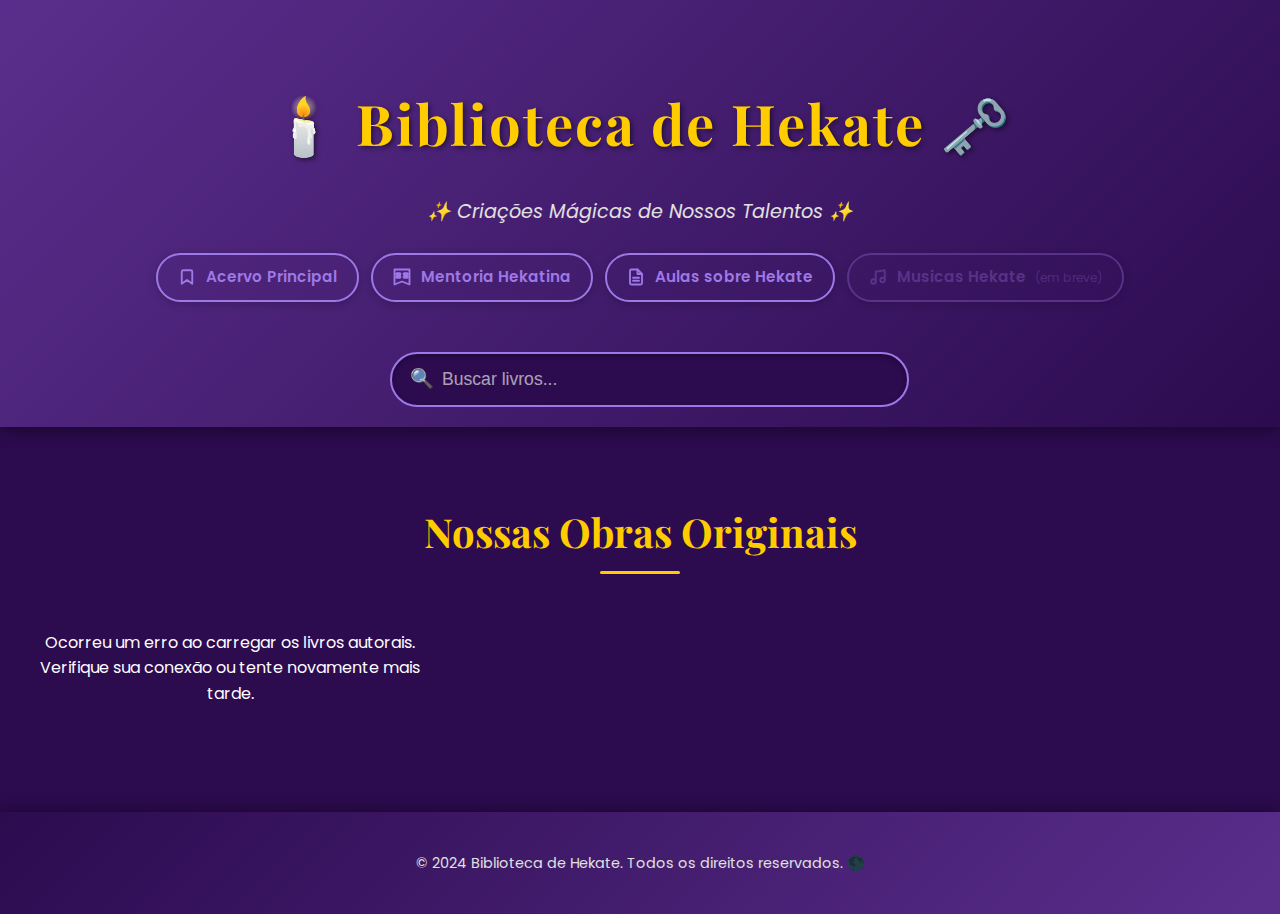
<file: autorais.html>
<!DOCTYPE html>
<html lang="pt-BR">
<head>
    <meta charset="UTF-8">
    <link rel="icon" href="favicon.png" type="image/png">
    <meta name="viewport" content="width=device-width, initial-scale=1.0">
    <title>Biblioteca de Hekate - Livros Autorais</title>
    <link rel="stylesheet" href="style.css">
    <link href="https://fonts.googleapis.com/css2?family=Playfair+Display:wght@700&family=Poppins:wght@300;400;600&display=swap" rel="stylesheet">
</head>
<body>
    <header class="main-header">
        <div class="header-content">
            <h1>🕯️ Biblioteca de Hekate 🗝️</h1>
            <p class="ostara-message">✨ Criações Mágicas de Nossos Talentos ✨</p>

            <nav class="main-nav">
                <a href="index.html" class="nav-button">
                    <svg xmlns="http://www.w3.org/2000/svg" width="18" height="18" viewBox="0 0 24 24" fill="none" stroke="currentColor" stroke-width="2.5" stroke-linecap="round" stroke-linejoin="round"><path d="M19 21l-7-5-7 5V5a2 2 0 0 1 2-2h10a2 2 0 0 1 2 2z"></path></svg>
                    <span>Acervo Principal</span>
                </a>
                <a href="https://caminhodatocha.site" target="_blank" class="nav-button"> <svg xmlns="http://www.w3.org/2000/svg" width="18" height="18" viewBox="0 0 24 24" fill="none" stroke="currentColor" stroke-width="2.5" stroke-linecap="round" stroke-linejoin="round">
                        <path d="M2 2v20l10-4 10 4V2H2z" />
                        <path d="M9 13H5c-.55 0-1-.45-1-1s.45-1 1-1h4c.55 0 1 .45 1 1s-.45 1-1 1zM19 13h-4c-.55 0-1-.45-1-1s.45-1 1-1h4c.55 0 1 .45 1 1s-.45 1-1 1zM19 9h-4c-.55 0-1-.45-1-1s.45-1 1-1h4c.55 0 1 .45 1 1s-.45 1-1 1zM9 9H5c-.55 0-1-.45-1-1s.45-1 1-1h4c.55 0 1 .45 1 1s-.45 1-1 1z" />
                    </svg>
                    <span>Mentoria Hekatina</span>
                </a>
                <a href="https://aulashekate.site" target="_blank" class="nav-button">
                    <svg xmlns="http://www.w3.org/2000/svg" width="18" height="18" viewBox="0 0 24 24" fill="none" stroke="currentColor" stroke-width="2.5" stroke-linecap="round" stroke-linejoin="round"><path d="M14 2H6a2 2 0 0 0-2 2v16a2 2 0 0 0 2 2h12a2 2 0 0 0 2-2V8z"></path><polyline points="14 2 14 8 20 8"></polyline><line x1="16" y1="13" x2="8" y2="13"></line><line x1="16" y1="17" x2="8" y2="17"></line></svg>
                    <span>Aulas sobre Hekate</span>
                </a>
                <a href="javascript:void(0);" class="nav-button soon">
                    <svg xmlns="http://www.w3.org/2000/svg" width="18" height="18" viewBox="0 0 24 24" fill="none" stroke="currentColor" stroke-width="2.5" stroke-linecap="round" stroke-linejoin="round"><path d="M9 18V5l12-2v13"></path><circle cx="6" cy="18" r="3"></circle><circle cx="18" cy="16" r="3"></circle></svg>
                    <span>Musicas Hekate <small>(em breve)</small></span>
                </a>
            </nav>
            <div class="search-container">
                <input type="text" id="search" placeholder="Buscar livros...">
                <span class="search-icon">🔍</span>
            </div>
        </div>
    </header>

    <main class="main-content">
        <section id="library-section">
            <h2>Nossas Obras Originais</h2>
            <div id="pdf-list" class="book-grid">
                <div id="loading-spinner" class="loading-spinner">
                    <div class="spinner-key">🔑</div>
                    <div class="spinner-text">Abrindo os portais...</div>
                </div>
            </div>
        </section>
    </main>
    
    <footer class="main-footer">
        <p>&copy; 2024 Biblioteca de Hekate. Todos os direitos reservados. 🌑</p>
    </footer>

    <script src="script-autorais.js"></script>
</body>
</html>
</file>
<file: style.css>
/* Paleta de Cores Mística e Moderna */
:root {
    --primary-dark: #2c0b4f; /* Roxo Escuro Profundo */
    --primary-medium: #5a2e8c; /* Roxo Vibrante */
    --primary-light: #9d78e6; /* Lilás Claro */
    --accent-gold: #ffcc00; /* Dourado para Destaques */
    --text-light: #fdfdff; /* Quase Branco */
    --text-dark: #e0e0e0; /* Cinza Claro para Textos Secundários */
    --card-background: #4a2578; /* Roxo para Card */
    --border-color: #6a3e9c; /* Borda dos cards */
}

/* Base Global */
body {
    font-family: 'Poppins', sans-serif;
    margin: 0;
    padding: 0;
    background-color: var(--primary-dark);
    color: var(--text-light);
    text-align: center;
    line-height: 1.6;
    overflow-x: hidden; /* Evita scroll horizontal indesejado */
}

h1, h2, h3 {
    font-family: 'Playfair Display', serif;
    color: var(--accent-gold);
    margin-bottom: 0.5em;
}

/* Header Principal */
.main-header {
    background: linear-gradient(135deg, var(--primary-medium) 0%, var(--primary-dark) 100%);
    padding: 40px 20px 20px;
    box-shadow: 0 4px 15px rgba(0, 0, 0, 0.4);
    position: relative;
    z-index: 10;
}

.header-content {
    max-width: 1200px;
    margin: 0 auto;
    display: flex;
    flex-direction: column;
    align-items: center;
}

.main-header h1 {
    font-size: 3.5em; /* Título maior */
    margin-bottom: 0.2em;
    letter-spacing: 2px;
    text-shadow: 2px 2px 5px rgba(0,0,0,0.5);
}

.ostara-message {
    font-size: 1.2em;
    color: var(--text-dark);
    margin-bottom: 25px;
    font-style: italic;
}

/* === NAVEGAÇÃO REFEITA === */
.main-nav {
    margin-bottom: 30px;
    display: flex; /* Para os botões ficarem lado a lado */
    gap: 12px; /* <-- MUDANÇA: Era 15px */
    flex-wrap: wrap; /* Quebra linha em telas pequenas */
    justify-content: center;
}

.nav-button {
    background: transparent; /* Fundo transparente */
    color: var(--primary-light); /* Cor do texto e SVG */
    border: 2px solid var(--primary-light); /* Borda lilás */
    padding: 10px 20px; /* <-- MUDANÇA: Era 10px 24px */
    border-radius: 30px;
    font-size: 0.95em; /* <-- MUDANÇA: Era 1.0em */
    font-weight: 600;
    cursor: pointer;
    transition: all 0.3s ease;
    text-decoration: none;
    display: inline-flex;
    align-items: center;
    justify-content: center;
    box-shadow: 0 2px 8px rgba(0, 0, 0, 0.2); /* Sombra sutil */
}

.nav-button svg {
    margin-right: 10px; /* Espaço entre ícone e texto */
    /* A cor é herdada do 'color' do .nav-button */
}

.nav-button:hover {
    background: var(--primary-light); /* Fundo lilás no hover */
    color: var(--primary-dark); /* Texto escuro no hover */
    border-color: var(--primary-light); /* Garante a borda */
    transform: translateY(-3px);
    box-shadow: 0 6px 15px rgba(157, 120, 230, 0.4); /* Brilho lilás */
}

/* Botão "Em Breve" */
.nav-button.soon {
    background: transparent;
    color: var(--border-color); /* Cor mais apagada (roxo médio) */
    border-color: var(--border-color); /* Borda apagada */
    cursor: not-allowed; /* Cursor de "não permitido" */
    opacity: 0.7;
}

.nav-button.soon:hover {
    /* Sem efeito de hover */
    background: transparent;
    color: var(--border-color);
    border-color: var(--border-color);
    transform: none;
    box-shadow: 0 2px 8px rgba(0, 0, 0, 0.2);
}

.nav-button.soon small {
    font-size: 0.8em;
    font-weight: 400;
    margin-left: 5px;
    opacity: 0.8;
}
/* === FIM DA NAVEGAÇÃO === */


/* Campo de Busca */
.search-container {
    position: relative;
    width: 90%;
    max-width: 500px;
    margin-top: 20px;
}

#search {
    width: calc(100% - 60px); /* Ajusta a largura para o ícone */
    padding: 15px 25px 15px 50px; /* Mais padding para o ícone */
    border: 2px solid var(--primary-light);
    border-radius: 30px;
    background: var(--primary-dark);
    color: var(--text-light);
    font-size: 1.1em;
    box-shadow: inset 0 2px 5px rgba(0, 0, 0, 0.3);
    transition: border-color 0.3s ease, box-shadow 0.3s ease;
}

#search::placeholder {
    color: var(--text-dark);
    opacity: 0.7;
}

#search:focus {
    border-color: var(--accent-gold);
    box-shadow: 0 0 0 3px rgba(255, 204, 0, 0.3);
    outline: none;
}

.search-icon {
    position: absolute;
    left: 20px;
    top: 50%;
    transform: translateY(-50%);
    color: var(--primary-light);
    font-size: 1.2em;
    pointer-events: none; /* Garante que o clique passe para o input */
}

/* Conteúdo Principal e Grid de Livros */
.main-content {
    padding: 40px 20px;
    max-width: 1200px;
    margin: 0 auto;
}

#library-section h2 {
    font-size: 2.5em;
    margin-bottom: 40px;
    position: relative;
    display: inline-block;
    padding-bottom: 10px;
}

#library-section h2::after {
    content: '';
    position: absolute;
    left: 50%;
    bottom: 0;
    transform: translateX(-50%);
    width: 80px;
    height: 3px;
    background: var(--accent-gold);
    border-radius: 2px;
}

/* === LAYOUT DE CARDS === */
.book-grid {
    display: grid;
    grid-template-columns: repeat(auto-fill, minmax(280px, 1fr)); /* Cards mais largos */
    gap: 30px;
    justify-content: center;
}

.pdf-item {
    background: var(--card-background); /* Fundo sólido para o card */
    border-radius: 15px;
    box-shadow: 0 8px 20px rgba(0,0,0,0.5);
    border: 1px solid var(--border-color);
    transition: transform 0.3s ease, box-shadow 0.3s ease;
    
    display: flex; /* Para organizar capa, título e botão */
    flex-direction: column;
    align-items: center; /* Centraliza horizontalmente */
    
    padding-bottom: 20px; /* Espaço na parte de baixo */
    overflow: hidden; /* Garante que a capa não saia das bordas arredondadas */
}

.pdf-item:hover {
    transform: translateY(-8px) scale(1.02);
    box-shadow: 0 12px 25px rgba(0,0,0,0.6);
}

/* Container da Capa */
.pdf-cover-container {
    width: 100%; /* Ocupa toda a largura do card */
    height: 350px; /* Altura fixa para a capa, ajuste se quiser mais comprida/curta */
    overflow: hidden; /* Corta o que passar das bordas para a capa ficar "encaixada" */
    border-radius: 15px 15px 0 0; /* Bordas arredondadas só na parte de cima */
    margin-bottom: 15px; /* Espaço entre a capa e o título */
    position: relative;
}

.pdf-cover-image {
    width: 100%;
    height: 100%;
    object-fit: cover; /* Faz a imagem cobrir todo o container, cortando se necessário */
    object-position: center top; /* Centraliza a imagem e foca no topo */
    transition: transform 0.3s ease; /* Transição suave para o hover */
}

.pdf-item:hover .pdf-cover-image {
    transform: scale(1.05); /* Zoom sutil na capa ao passar o mouse */
}


/* Container de Informações (Título e Botão) */
.pdf-info-container {
    padding: 0 20px; /* Padding nas laterais, sem padding top/bottom aqui */
    width: 100%;
    display: flex;
    flex-direction: column;
    align-items: center;
    flex-grow: 1; /* Ocupa o espaço restante */
    justify-content: space-between; /* Empurra o botão para baixo */
}

.book-title {
    font-family: 'Poppins', sans-serif; /* Fonte para o título */
    font-size: 1.1em;
    font-weight: 600;
    color: var(--text-light);
    margin-bottom: 15px; /* Espaço entre o título e o botão */
    line-height: 1.4;
    text-shadow: 1px 1px 3px rgba(0,0,0,0.5); /* Sombra suave para legibilidade */
}

.view-button {
    text-decoration: none;
    color: var(--primary-dark);
    background: var(--accent-gold);
    font-weight: bold;
    display: inline-block;
    padding: 12px 25px;
    border-radius: 30px;
    transition: all 0.3s ease;
    box-shadow: 0 4px 10px rgba(0, 0, 0, 0.2);
    width: 80%; /* Botão mais largo */
    margin-top: auto; /* Empurra o botão para o final do container */
}

.view-button:hover {
    background: var(--primary-light);
    transform: translateY(-2px);
    box-shadow: 0 6px 12px rgba(0, 0, 0, 0.3);
}

/* === FIM DO LAYOUT DE CARDS === */


/* Footer */
.main-footer {
    background: linear-gradient(135deg, var(--primary-dark) 0%, var(--primary-medium) 100%);
    color: var(--text-dark);
    padding: 25px 20px;
    margin-top: 50px;
    font-size: 0.9em;
    box-shadow: 0 -4px 15px rgba(0, 0, 0, 0.3);
}

/* Animação de Carregamento (Chave ou Tocha Animada) */
.loading-spinner {
    display: flex;
    flex-direction: column;
    align-items: center;
    justify-content: center;
    width: 100%;
    min-height: 250px; /* Garante espaço para a animação */
    position: relative; /* Para centralizar bem */
    color: var(--primary-light);
    font-size: 1.2em;
    font-weight: 600;
}

.spinner-key {
    font-size: 5em; /* Tamanho do ícone da chave */
    color: var(--accent-gold);
    animation: rotateAndGlow 4s infinite ease-in-out; /* Animação de rotação e brilho */
    text-shadow: 0 0 10px var(--accent-gold), 0 0 20px rgba(255, 204, 0, 0.7);
    margin-bottom: 20px;
}

@keyframes rotateAndGlow {
    0% { transform: rotateY(0deg); opacity: 1; }
    25% { transform: rotateY(90deg); opacity: 0.8; }
    50% { transform: rotateY(180deg); opacity: 1; }
    75% { transform: rotateY(270deg); opacity: 0.8; }
    100% { transform: rotateY(360deg); opacity: 1; }
}

.spinner-text {
    margin-top: 15px;
    color: var(--primary-light);
    font-size: 1.3em;
    letter-spacing: 1px;
}

/* Cursor Personalizado - Vela 🔥 */
body {
  cursor: url('https://ardanraven.github.io/Biblioteca-Oculta/cursor-vela.png') 10 10, auto;
}

button, a, input[type="text"] {
  cursor: url('https://ardanraven.github.io/Biblioteca-Oculta/cursor-vela.png') 10 10, pointer;
}

/* Responsividade */
@media (max-width: 900px) { /* Ponto de quebra para os 5 botões */
    .main-nav {
        gap: 10px;
    }
    .nav-button {
        padding: 10px 15px;
        font-size: 0.9em;
    }
}

@media (max-width: 768px) {
    .main-header h1 {
        font-size: 2.5em;
    }

    .ostara-message {
        font-size: 1em;
    }

    .nav-button {
        padding: 10px 20px;
        font-size: 1em;
    }

    .main-nav {
        gap: 10px;
    }

    #search {
        font-size: 1em;
        padding: 12px 20px 12px 45px;
    }

    .search-icon {
        left: 15px;
        font-size: 1em;
    }

    #library-section h2 {
        font-size: 2em;
    }

    .book-grid {
        grid-template-columns: repeat(auto-fill, minmax(220px, 1fr));
        gap: 20px;
    }

    .pdf-item {
        padding-bottom: 15px;
    }

    .pdf-cover-container {
        height: 300px; /* Altura ajustada para telas menores */
        margin-bottom: 10px;
    }

    .book-title {
        font-size: 1em;
        margin-bottom: 10px;
    }

    .view-button {
        padding: 10px 20px;
        font-size: 0.9em;
        width: 90%;
    }
}

@media (max-width: 600px) { /* Ponto de quebra mais cedo para os botões */
    .main-header {
        padding: 30px 15px 15px;
    }
    .main-header h1 {
        font-size: 2em;
    }
    .main-nav {
        flex-direction: column; /* Botões um em cima do outro */
        align-items: center; /* Centraliza eles */
        gap: 12px;
    }
    .nav-button {
        width: 80%; /* Faz os botões ocuparem mais largura */
        font-size: 1em; /* Retorna ao tamanho normal */
        padding: 10px 24px;
    }
    .search-container {
        width: 100%;
    }
    #library-section h2 {
        font-size: 1.8em;
    }
    .book-grid {
        grid-template-columns: 1fr; /* Uma coluna em telas muito pequenas */
    }
    .pdf-item {
        padding-bottom: 20px;
    }
    .pdf-cover-container {
        height: 380px; /* Altura ajustada para coluna única */
    }
    .book-title {
        font-size: 1.1em;
    }
}
</file>
